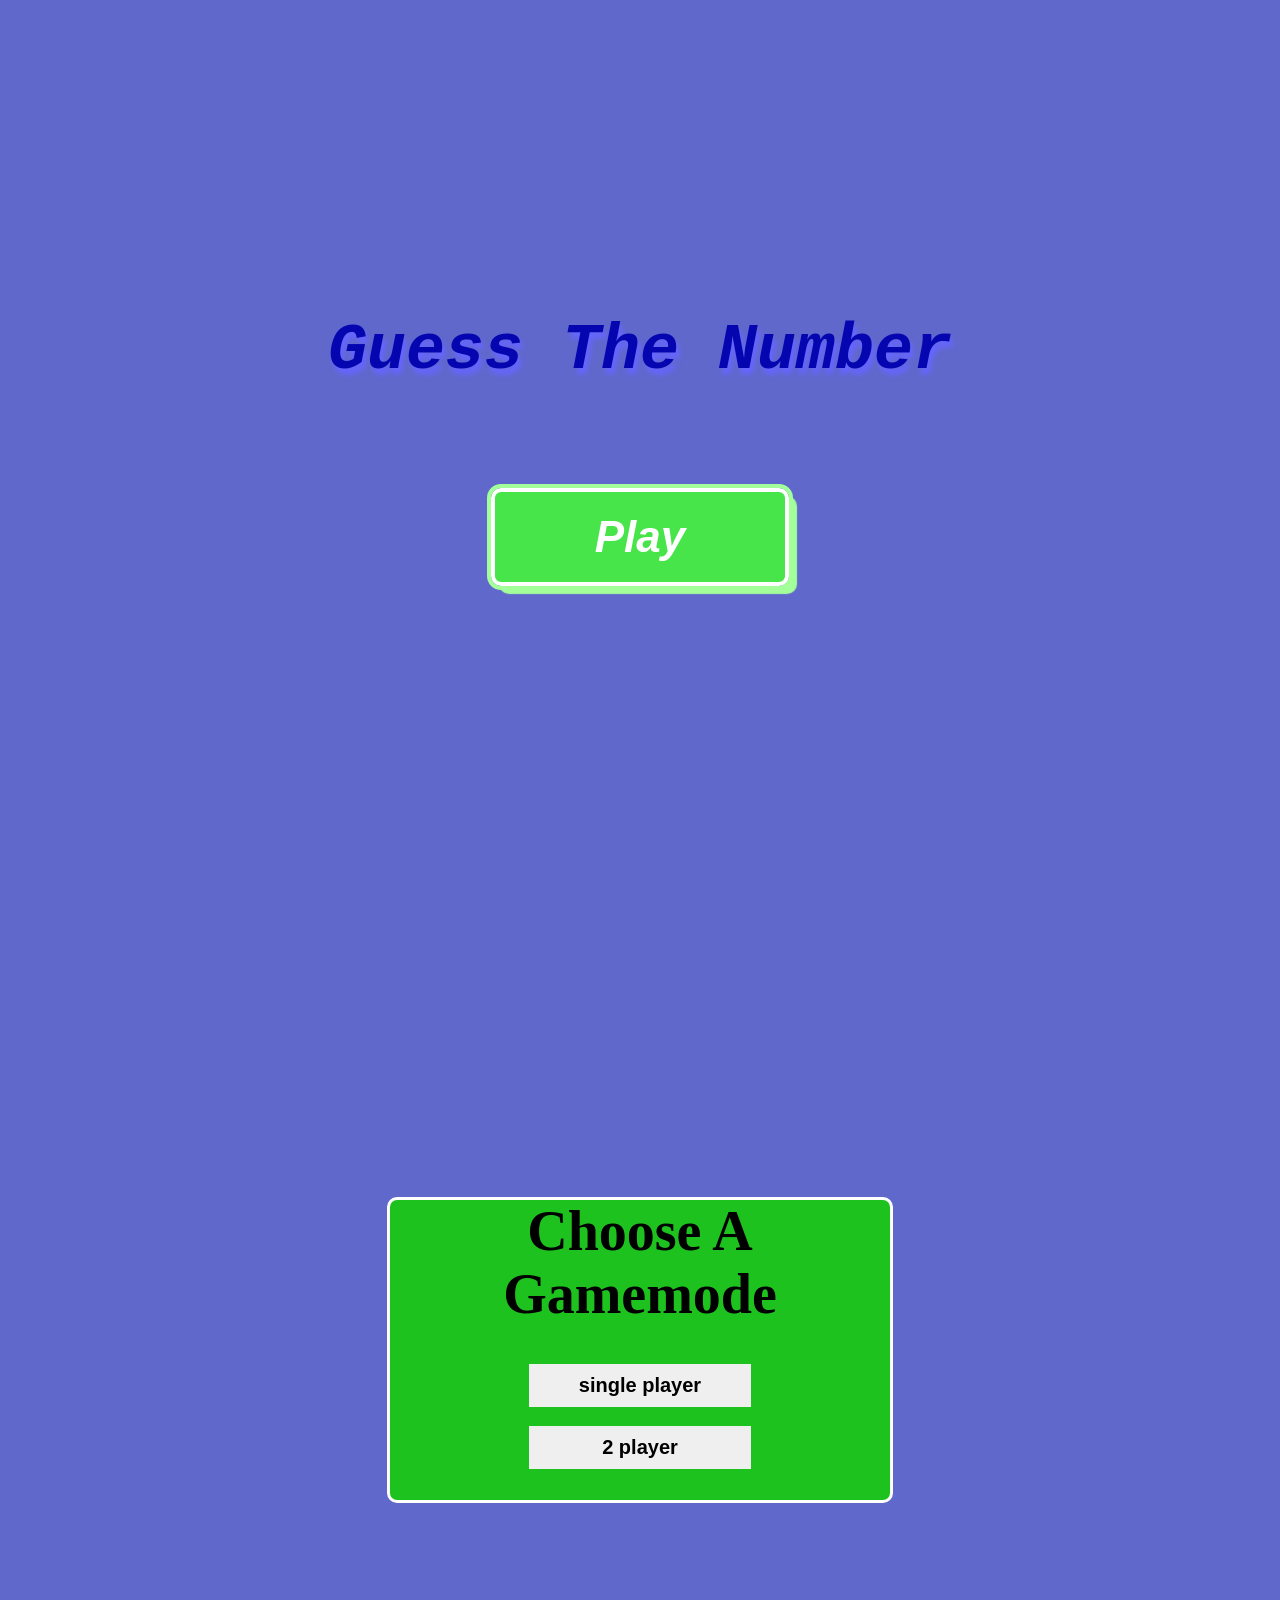
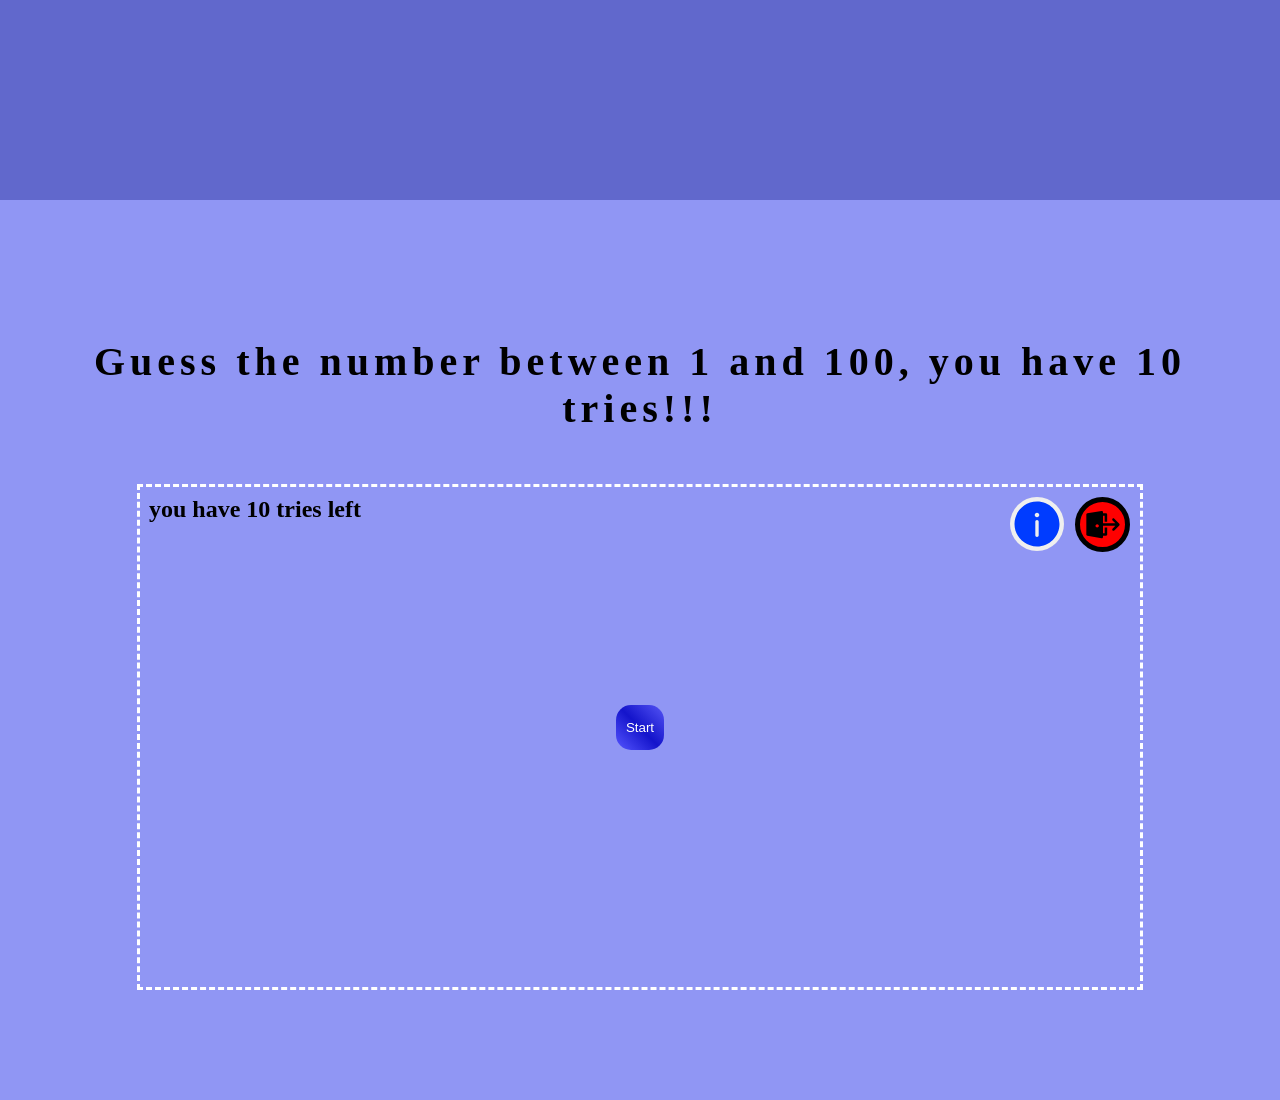
<file: index.html>
<!DOCTYPE html>
<html lang="en">
  <head>
    <meta charset="UTF-8" />
    <meta name="viewport" content="width=device-width, initial-scale=1.0" />
    <meta http-equiv="X-UA-Compatible" content="ie=edge" />
    <title>Guess the Number</title>
    <meta property="og:title" content="Guess the Number" />
    <meta property="og:description"
	  content="write down a number from 1 to 100 you have 10 chances if you used all of the chances you lose if you guesse the number in the chances you win GOOD LUCK!!"/>
    <link id="favicon" rel="icon" href="one.png" />
    <link rel="stylesheet" href="styles.css" />
  </head>
  <body>
      <!--here is the intro 1 time use never see again until reloading the page-->
    <div id="intro">
      <h1 id="introtext">guess the number</h1>
      <button title="start the game" onclick="startintro()" id="startIntroBtn">
        play
      </button>
    </div>
    <!--this is the menu if you want single or multyplayer-->
    <div id="singleOrMultyplayerDiv">
      <div id="menusectionsingleOrMultyplayerDiv">
        <div id="divInDivFormenusectionsingleOrMultyplayerDiv">
          <h1 id="singleOrMultyplayerDivTitle">choose a gamemode</h1>
          <button
            title="play single player "
            onclick="singleplayergamechoice()"
            class="secondDivBtn"
            id="singleplayerChoiceBtn"
          >
            single player
          </button>
          <a href="update.html"
            ><button
              title="play a duel with a friend"
              class="secondDivBtn"
              id="multyplayerChoiceBtn"
            >
              2 player
            </button></a
          >
        </div>
      </div>
    </div>
    <!--this is the hole single player game-->
    <div id="divOfSingleplayer">
      <h1 id="titleOfSingleplayer">
        Guess the number between 1 and 100, you have 10 tries!!!
      </h1>
      <div id="divinsidesingleplayer">
        <button
          title="leave"
          onclick="leavesingleplayer()"
          id="leaveGameSingleplayer"
        >
          <svg
            width="40px"
            height="40px"
            viewBox="0 0 24 24"
            version="1.1"
            xmlns="http://www.w3.org/2000/svg"
            xmlns:xlink="http://www.w3.org/1999/xlink"
            fill="#000000"
            stroke="#000000"
          >
            <g id="SVGRepo_bgCarrier" stroke-width="0"></g>
            <g
              id="SVGRepo_tracerCarrier"
              stroke-linecap="round"
              stroke-linejoin="round"
              stroke="#CCCCCC"
              stroke-width="1.2"
            ></g>
            <g id="SVGRepo_iconCarrier">
              <!-- Uploaded to: SVG Repo, www.svgrepo.com, Generator: SVG Repo Mixer Tools -->
              <title>leave</title>
              <g
                id="🔍-Product-Icons"
                stroke="none"
                stroke-width="1"
                fill="none"
                fill-rule="evenodd"
              >
                <g
                  id="ic_fluent_sign_out_24_filled"
                  fill="#000000"
                  fill-rule="nonzero"
                >
                  <path
                    d="M12,4.35416625 L12,4.99998545 L13.7452668,5 C14.1245178,5 14.4381068,5.28151791 14.488266,5.64711331 L14.4952658,5.74875738 L14.502,10 L13.002,10 L12.9965084,6.5 L12,6.49998545 L12.0005455,11.004946 L13.002,11.0039854 L13.003,11 L14.504,11 L14.503,11.0039854 L19.442,11.0039854 L17.7195786,9.28023872 C17.4533579,9.0139263 17.4292236,8.59725845 17.6471286,8.30368449 L17.7197613,8.21957857 C17.9860737,7.95335788 18.4027416,7.9292236 18.6963155,8.14712863 L18.7804214,8.21976128 L21.7770341,11.2174065 C22.043008,11.4834721 22.0673769,11.8996744 21.850009,12.19325 L21.7775464,12.2773711 L18.7809337,15.2808167 C18.4883742,15.5740433 18.0135008,15.5745841 17.7202742,15.2820246 C17.4537046,15.0160615 17.4290241,14.5994256 17.646544,14.3055662 L17.7190663,14.2213652 L19.432,12.5039854 L12.0005455,12.504946 L12,17.0009854 L13.0139075,17.0014475 L13.007,13.5 L14.508,13.5 L14.5151512,17.7502049 C14.5157801,18.130345 14.23351,18.4448141 13.8670368,18.4945857 L13.7651512,18.5014475 L12,18.5009854 L12,19.25 C12,19.7163948 11.5788385,20.0696886 11.1195525,19.9885685 L2.61955246,18.4872805 C2.26120966,18.4239892 2,18.1126012 2,17.748712 L2,5.75 C2,5.38269391 2.26601447,5.06943276 2.62846599,5.00991252 L11.128466,3.61407877 C11.5850805,3.53909548 12,3.89143598 12,4.35416625 Z M8.50214976,11.5 C7.94867773,11.5 7.5,11.9486777 7.5,12.5021498 C7.5,13.0556218 7.94867773,13.5042995 8.50214976,13.5042995 C9.05562179,13.5042995 9.50429953,13.0556218 9.50429953,12.5021498 C9.50429953,11.9486777 9.05562179,11.5 8.50214976,11.5 Z"
                    id="🎨-Color"
                  ></path>
                </g>
              </g>
            </g>
          </svg>
        </button>
        <button
          title="more info"
          onclick="openInfoDiv()"
          id="moreInfoForSingleplayerGame"
        >
          <svg
            width="54px"
            height="54px"
            viewBox="0 0 24.00 24.00"
            fill="none"
            xmlns="http://www.w3.org/2000/svg"
            stroke="#000000"
            stroke-width="0.00024000000000000003"
          >
            <g id="SVGRepo_bgCarrier" stroke-width="0"></g>
            <g
              id="SVGRepo_tracerCarrier"
              stroke-linecap="round"
              stroke-linejoin="round"
            ></g>
            <g id="SVGRepo_iconCarrier">
              <path
                fill-rule="evenodd"
                clip-rule="evenodd"
                d="M22 12C22 17.5228 17.5228 22 12 22C6.47715 22 2 17.5228 2 12C2 6.47715 6.47715 2 12 2C17.5228 2 22 6.47715 22 12ZM12 17.75C12.4142 17.75 12.75 17.4142 12.75 17V11C12.75 10.5858 12.4142 10.25 12 10.25C11.5858 10.25 11.25 10.5858 11.25 11V17C11.25 17.4142 11.5858 17.75 12 17.75ZM12 7C12.5523 7 13 7.44772 13 8C13 8.55228 12.5523 9 12 9C11.4477 9 11 8.55228 11 8C11 7.44772 11.4477 7 12 7Z"
                fill="#003cff"
              ></path>
            </g>
          </svg>
        </button>
        <h2 id="triesLeftSingleplayer">you have 10 tries left</h2>
        <div id="infoSingleplayerGame">
          <button
            title="leave info"
            onclick="closeInfoDiv()"
            id="leaveInfoSingleplayer"
          >
            X
          </button>
          <div id="explanationInfoSingleplayerGame">
            <h1>how to play this game</h1>
            <h1>single player</h1>
            <p class="infoPOfsingleplayer">you have to write a number</p>
            <p class="infoPOfsingleplayer">between 1 and 100 and you</p>
            <p class="infoPOfsingleplayer">have 10 tries if that 10</p>
            <p class="infoPOfsingleplayer">tries are used then</p>
            <p class="infoPOfsingleplayer">you lost</p>
            <p class="infoPOfsingleplayer">if you guessed the number</p>
            <p class="infoPOfsingleplayer">you won and if you wanne</p>
            <p class="infoPOfsingleplayer">leave you can just press on</p>
            <p class="infoPOfsingleplayer">the red door button</p>
            <p class="infoPOfsingleplayer">ENJOY</p>
          </div>
        </div>
        <div id="backToMenuSingleplayer">
          <h2 id="lowerOrHigherInMenu"></h2>
          <p id="triesLeftInMenu"></p>
          <div id="btnsForDivinsidesingleplayer">
            <button
              title="restart"
              onclick="restartInMenuSingleplayer()"
              id="replaySingleplayerBtn"
            >
              restart
            </button>
            <button
              title="go back to menu"
              onclick="goBackToMenuSingleplayer()"
              id="backtomenuforsingleplayer"
            >
              back to menu
            </button>
          </div>
        </div>
        <input id="playerInputSingleplayer" type="number" min="1" max="100" />
        <button onclick="gamePlaySingleplayer()" id="startGameSingleplayer">
          Start
        </button>
        <p id="lowerOrHigherSingleplayer"></p>
      </div>
    </div>
  </body>
  <script src="index.js"></script>
</html>
</file>
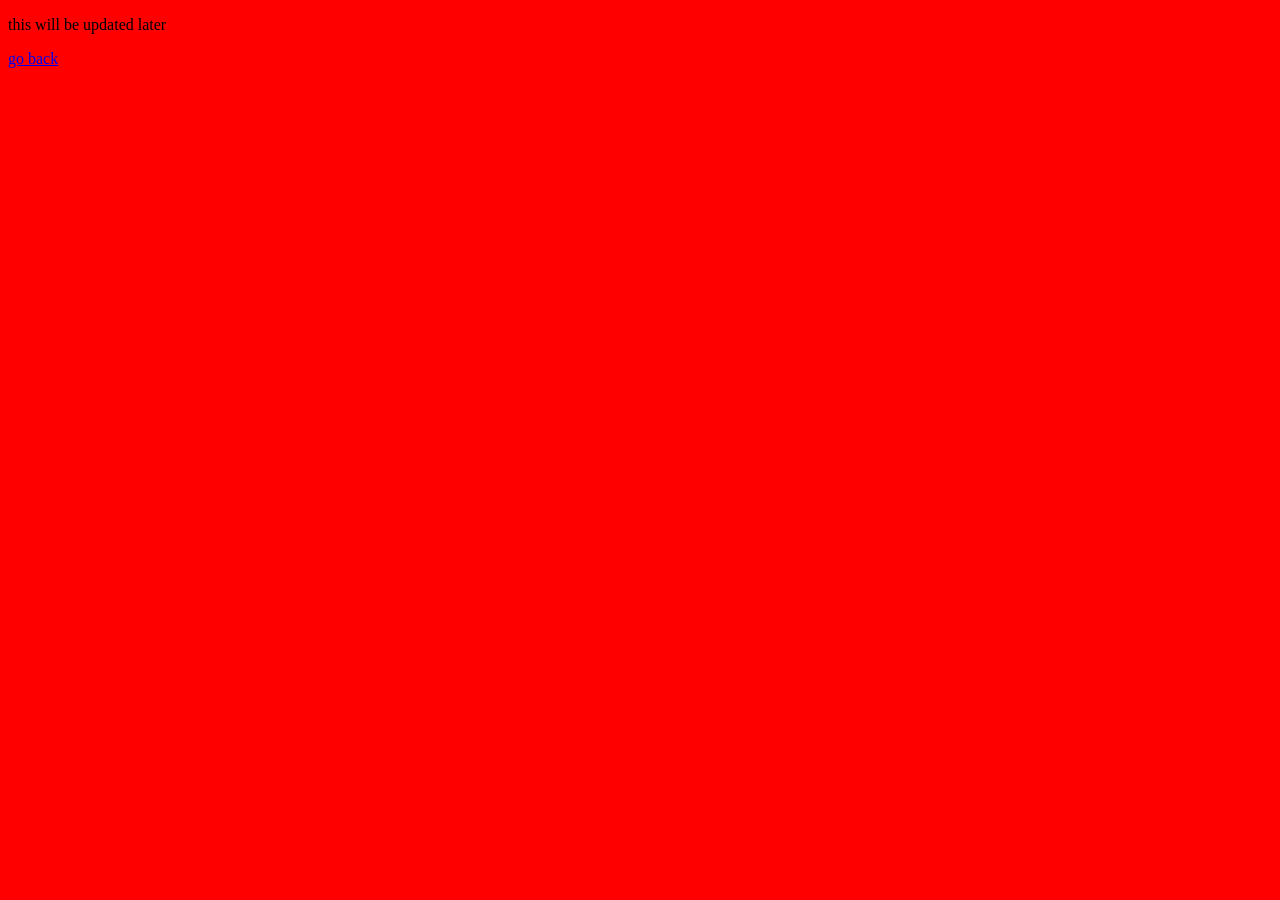
<file: update.html>
<!DOCTYPE html>
<html lang="en">
<head>
    <meta charset="UTF-8">
    <meta name="viewport" content="width=device-width, initial-scale=1.0">
    <title>update page</title>
</head>
<body style="background-color: red;">
    <p>this will be updated later</p>
<a href="index.html">go back</a>
</body>
</html>
</file>
<file: styles.css>
/*de eerste start pagina*/
* {
  margin: 0;
  padding: 0;
  border: none;
  outline: none;
}
body {
  overflow: hidden;
  user-select: none;
}
#intro {
  gap: 100px;
  display: flex;
  flex-direction: column;
  justify-content: center;
  align-items: center;
  height: 100vh;
  background-color: hsl(236, 51%, 59%);
  color: hsl(240, 93%, 36%);
  font-size: 2.5em;
}
#startIntroBtn {
  color: white;
  font-weight: bold;
  text-align: center;
  text-transform: capitalize;
  font-style: italic;
  background-color: hsla(114, 100%, 59%, 0.819);
  box-shadow: 8px 8px 1px hsl(114, 100%, 80%);
  padding: 20px 100px;
  border-radius: 10px;
  border: 4px solid white;
  outline: 4px solid hsl(114, 100%, 80%);
  font-size: 1.1em;
  animation-name: introbuttonanimation;
  animation-duration: 3s;
  animation-iteration-count: infinite;
  animation-timing-function: ease-in-out;
  cursor: pointer;
}
#startIntroBtn:hover {
  background-color: hsla(114, 100%, 70%, 0.819);
}
#startIntroBtn:active {
  background-color: hsla(114, 100%, 50%, 0.819);
}
#introtext {
  font-family: monospace;
  font-weight: bold;
  text-align: center;
  font-style: oblique;
  animation-name: introtextanimation;
  animation-duration: 7s;
  animation-iteration-count: infinite;
  animation-timing-function: ease-in-out;
  text-shadow: 3px 6px 5px #6666ff;
  text-transform: capitalize;
}
@keyframes introtextanimation {
  50% {
    transform: translateY(-20px) scale(1.2);
  }
}
@keyframes introbuttonanimation {
  0% {
    transform: scale(1.1);
  }
  50% {
    transform: scale(1);
  }
  100% {
    transform: scale(1.1);
  }
}
/*vanaf hier is pagina 2*/
#singleOrMultyplayerDiv {
  display: flex;
  flex-direction: column;
  justify-content: center;
  align-items: center;
  height: 100vh;
  background-color: hsl(236, 51%, 59%);
  font-size: 2.5em;
}
#menusectionsingleOrMultyplayerDiv {
  height: 300px;
  background-color: rgb(30, 194, 30);
  width: 500px;
  border: 3px solid white;
  border-radius: 10px;
  display: flex;
  flex-direction: column;
  gap: 20px;
  justify-content: center;
}
#divInDivFormenusectionsingleOrMultyplayerDiv {
  border-radius: 10px;
  display: flex;
  flex-direction: column;
  gap: 10px;
  justify-content: center;
  position: relative;
  top: -30px;
  align-items: center;
}
#singleOrMultyplayerDivTitle {
  text-align: center;
  transform: scale(0.7);
  text-transform: capitalize;
}
#multyplayerChoiceBtn {
  padding: 10px 73px;
}
.secondDivBtn {
  display: inline-block;
  padding: 10px 50px;
  font-weight: bold;
  font-size: 0.5em;
  cursor: pointer;
}
.secondDivBtn:hover {
  transform: scale(1.05);
  background-color: hsl(0, 0%, 100%);
}
.secondDivBtn:active {
  transform: scale(0.9);
  background-color: hsl(0, 0%, 100%);
}

/*vanaf hier is pagina 3 of de single player spel*/
#divOfSingleplayer {
  height: 100vh;
  background-color: hsl(236, 82%, 76%);
  color: black;
  overflow: auto;
  margin: 0;
  display: flex;
  flex-direction: column;
  align-items: center;
  justify-content: center;
  animation-name: font;
  animation-duration: 3s;
  animation-iteration-count: infinite;
}
#divinsidesingleplayer {
  display: flex;
  flex-direction: column;
  justify-content: center;
  align-items: center;
  border: 3px dashed white;
  position: relative;
  top: 0px;
  height: 500px;
  width: 1000px;
  gap: 20px;
  animation-name: border;
  animation-duration: 3s;
  animation-iteration-count: infinite;
}
#triesLeftSingleplayer {
  align-self: flex-end;
  position: absolute;
  top: 1vh;
  left: 1vh;
}
#titleOfSingleplayer {
  font-size: 40px;
  text-align: center;
  margin: 40px;
  font-family: "Unkempt", cursive;
  position: relative;
  top: -12px;
  font-weight: bold;
  letter-spacing: 5px;
}
#playerInputSingleplayer {
  height: 30px;
  width: 70px;
  font-size: 30px;
  border: none;
  color: hsl(0, 0%, 50%);
  outline: none;
  border-radius: 5px;
  text-align: center;
  display: none;
}
#playerInput,
textarea {
  caret-color: hsl(0, 0%, 0%);
}
#startGameSingleplayer {
  padding: 15px 10px;
  border-radius: 15px;
  background: linear-gradient(
    45deg,
    rgb(85, 85, 255),
    rgb(20, 20, 203),
    rgb(85, 85, 245)
  );
  color: white;
  border: none;
  outline: none;
  animation-name: font;
  animation-duration: 3s;
  animation-iteration-count: infinite;
  cursor: pointer;
}
#btn:hover {
  background-color: hsl(0, 0%, 49%);
  transform: scale(1.05);
}
#btn:active {
  background-color: hsl(0, 0%, 79%);
  transform: scale(1);
  color: black;
}
#lowerOrHigherSingleplayer {
  font-family: "Segoe UI", Tahoma, Geneva, Verdana, sans-serif;
  font-weight: bold;
}

#backToMenuSingleplayer {
  width: 600px;
  height: 400px;
  background-color: hsl(189, 100%, 40%);
  position: relative;
  top: 0px;
  border: 4px solid;
  outline: 4px solid white;
  border-radius: 15px;
  display: none;
  justify-content: center;
  align-items: center;
  flex-direction: column;
  gap: 20px;
}
#lowerOrHigherInMenu {
  position: relative;
  top: -75px;
  font-size: 3em;
  text-transform: capitalize;
  text-align: center;
  font-style: normal;
  font-family: "Gill Sans", "Gill Sans MT", Calibri, "Trebuchet MS", sans-serif;
}

#triesLeftInMenu {
  position: relative;
  top: -80px;
  font-weight: bold;
  font-size: 1.5em;
  text-align: center;
}
#btnsForDivinsidesingleplayer {
  position: relative;
  top: 20px;
  display: flex;
  gap: 150px;
}
#replaySingleplayerBtn {
  padding: 20px 40px;
  background-color: orange;
  font-size: 1em;
  font-weight: bold;
  color: white;
  position: absolute;
  left: -200px;
  top: -40px;
  border-radius: 15px;
  cursor: pointer;
}
#backtomenuforsingleplayer {
  position: absolute;
  left: 80px;
  top: -60px;
  padding: 20px 40px;
  background-color: orange;
  font-size: 1em;
  font-weight: bold;
  color: white;
  border-radius: 15px;
  cursor: pointer;
}
#replaySingleplayerBtn:hover {
  background-color: hsl(39, 100%, 60%);
  transform: scale(1.1);
}
#backtomenuforsingleplayer:hover {
  background-color: hsl(39, 100%, 60%);
  transform: scale(1.1);
}
#leaveGameSingleplayer {
  width: 55px;
  height: 55px;
  border: 5px solid;
  border-radius: 45px;
  background-color: red;
  display: flex;
  justify-content: center;
  align-items: center;
  position: absolute;
  top: 10px;
  left: 935px;
  cursor: pointer;
}
#leaveGameSingleplayer:hover {
  transform: scale(1.1);
}
#moreInfoForSingleplayerGame {
  width: 54px;
  height: 54px;
  border-radius: 100px;
  position: absolute;
  top: 10px;
  left: 870px;
  cursor: pointer;
}
#moreInfoForSingleplayerGame:hover {
  transform: scale(1.1);
}
.infoTitleSingleplayer {
  position: relative;
  top: 100px;
  left: -80px;
}
#infoSingleplayerGame {
  width: 350px;
  height: 250px;
  background-color: hsl(236, 51%, 59%);
  display: none;
  justify-content: center;
  align-items: center;
  overflow-y: auto;
  overflow-x: hidden;
  border: 2px solid black;
  border-radius: 10px;
  text-align: center;
}
#leaveInfoSingleplayer {
  position: relative;
  top: -100px;
  left: 290px;
  width: 40px;
  height: 20px;
  border-radius: 100px;
  background-color: red;
  font-weight: bold;
  box-shadow: 2px 2px 1px rgb(139, 2, 2);
  cursor: pointer;
}
#leaveInfoSingleplayer:hover {
  background-color: hsl(0, 100%, 60%);
  transform: scale(1.1);
}
#leaveInfoSingleplayer:active {
  box-shadow: none;
  transform: scale(1);
}
#explanationInfoSingleplayerGame {
  position: relative;
  top: 100px;
  left: 25px;
}
.infoPOfsingleplayer {
  font-weight: bold;
  overflow: scroll;
  font-size: 1.5em;
  display: inline-block;
  position: relative;
  width: 250px;
  left:-35px;
  top: 50px;
}
</file>
